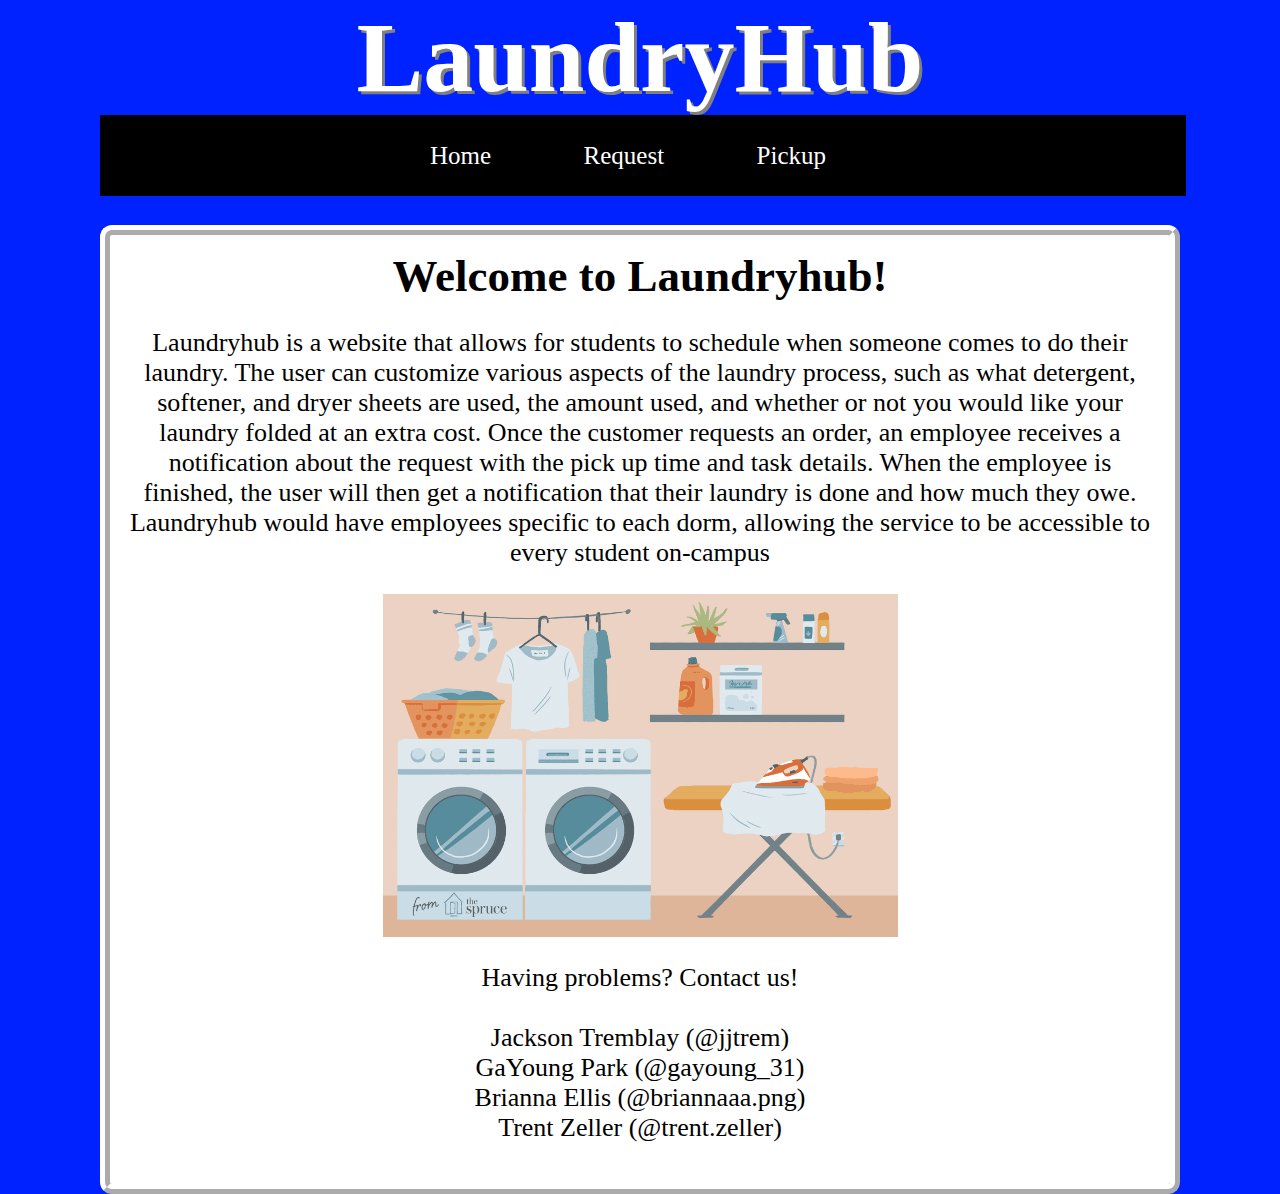
<file: index.html>
<!-- I pledge my honor that I have abided by the Stevens Honor System.
Trent Zeller
Brianna Ellis
Jackson Tremblay
Gayoung Park-->

<!DOCTYPE html>
<html>

<head>
  <title>LaundryHub</title>
  <link rel="stylesheet" type="text/css" href="lhubcss.css">
  <link rel="stylesheet" href="https://fonts.google.com/specimen/Mali?selection.family=Mali">

</head>

<body>
    <header>
        <h1>
            LaundryHub
        </h1>
        <nav>
            <ul>
                <li><a href="index.html">Home</a><li>
                <li><a href="LaundryHub-requests.html">Request</a><li>
                <li><a href="LaundryHub-pickup.html">Pickup</a><li>
            </ul>
        </nav>
    </header>
<div>    
    <h1 id = "Welcome">
        Welcome to Laundryhub!
    </h1>
    <p>
            Laundryhub is a website that allows for students to schedule when someone comes to do
        their laundry. The user can customize various aspects of the laundry process, such as what
        detergent, softener, and dryer sheets are used, the amount used, and whether or not you would
        like your laundry folded at an extra cost. Once the customer requests an order, an employee
        receives a notification about the request with the pick up time and task details. When the
        employee is finished, the user will then get a notification that their laundry is done and how
        much they owe. Laundryhub would have employees specific to each dorm, allowing the service
        to be accessible to every student on-campus
    </p>
    <img src="img1.png" alt = "laundry room">

    <p>
        Having problems?
        Contact us!<br><br>

        Jackson Tremblay (@jjtrem) <br>
        GaYoung Park (@gayoung_31)<br>
        Brianna Ellis (@briannaaa.png)<br>
        Trent Zeller (@trent.zeller)
    </p>
    </div>
    <script src="lhubjs.js"></script>
</body>


</html>
</file>
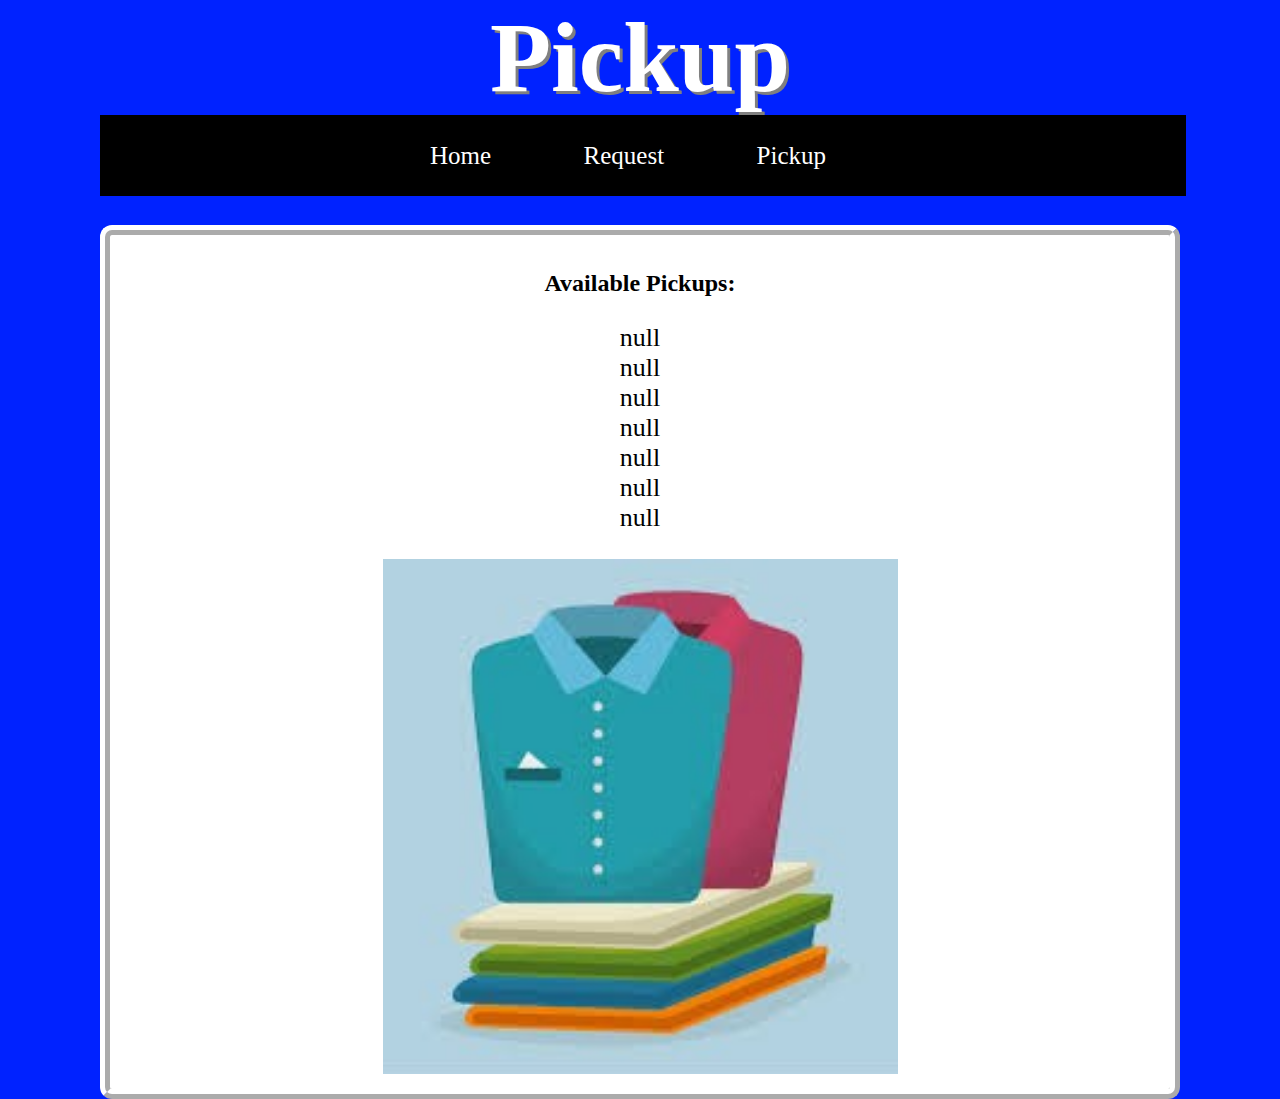
<file: LaundryHub-pickup.html>
<!DOCTYPE html>
<html>

<head>
  <title>Pickup</title>
  <link rel="stylesheet" type="text/css" href="lhubcss.css">

</head>

<body>
    <header>
    <h1>
        Pickup
    </h1>
    <nav>
            <ul>
                <li><a href="index.html">Home</a><li>
                <li><a href="LaundryHub-requests.html">Request</a><li>
                <li><a href="LaundryHub-pickup.html">Pickup</a><li>
            </ul>
        </nav>
    </header>
    <div>

    <h2>
        Available Pickups:
    </h2>
    <p id = "pickup">
        No available pickups at this moment.
    </p>
    <img src="folded.jpg" alt = "folded shirts">

    </div>
    <script src="pickup.js"></script>
</body>

</html>
</file>
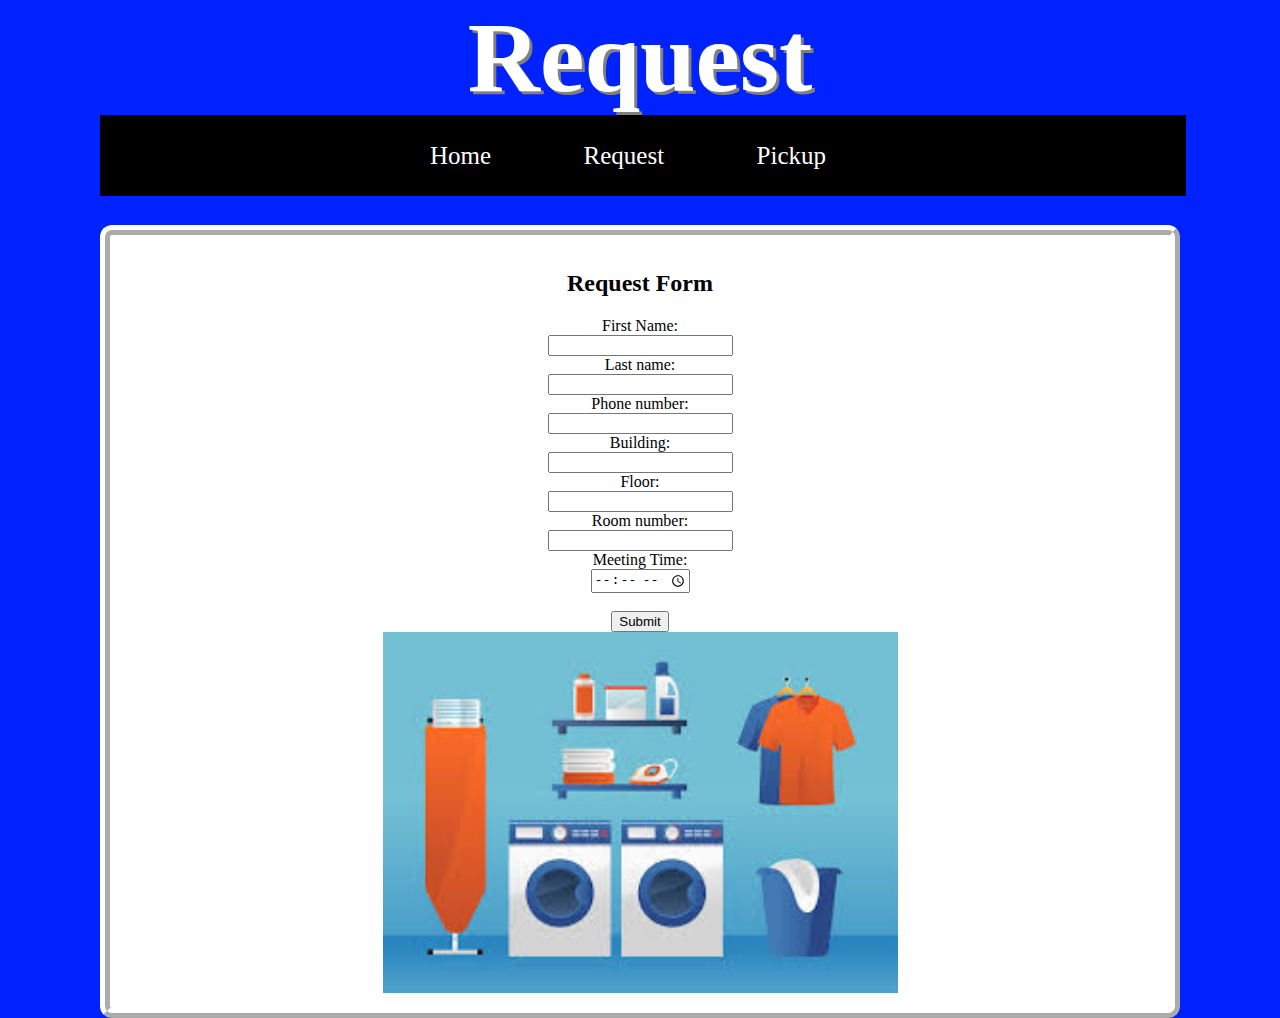
<file: LaundryHub-requests.html>
<!DOCTYPE html>
<html>

<head>
  <title>Request</title>
  <link rel="stylesheet" type="text/css" href="lhubcss.css">
</head>

<body>
    <header>
        <h1>
            Request
        </h1>
        <nav>
                <ul>
                    <li><a href="index.html">Home</a><li>
                    <li><a href="LaundryHub-requests.html">Request</a><li>
                    <li><a href="LaundryHub-pickup.html">Pickup</a><li>
                </ul>
            </nav>
    </header>

    <div id="requests">

    <h2>Request Form</h2>
    <form name="requestForm">
        First Name:<br>
        <input type='text' name="firstname" placeholder="" id="firstname">
        <br>
        Last name:<br>
        <input type="text" name="lastname" placeholder="" id="lastname">
        <br>
        Phone number:<br>
        <input type="text" name="phonenumber" placeholder="" id="number">
        <br>
        Building:<br>
        <input type="text" name="building" placeholder="" id="building">
        <br>
        Floor:<br>
        <input type="text" name="floor" placeholder="" id="floor">
        <br>
        Room number:<br>
        <input type="text" name="roomnumber" placeholder="" id="room">
        <br>
        Meeting Time:<br>
        <input type="time" name="pickuptime" placeholder="" id="time">
        <br><br>
        <input type="button" value="Submit" id="Submit">
    </form>
    
<img src="lau.jpg" alt="laundry room">

</div>
<script src="lhubjs.js"></script>
</body>

</html>
</file>
<file: lhubcss.css>
button{
    border-radius: 12px;
    text-align: center;
    background-color: #0664f0;
    color: white;
    border-color:black;
}

div{
    text-align: center;
    background-color: white;
    border: ridge rgb(255, 255, 255);
    border-width: 10px;
    border-spacing: 10px;
    border-radius: 12px;
    padding: 15px;
}

body{
    margin: 0px 100px 0px 100px;
    background-color: #0022ff;
    background-image: url("https://www.transparenttextures.com/patterns/fabric-plaid.png");
}


p{
    font-size: 26px;
}

h1{
    font-size: 100px;
    color: white;
    text-align:center;
    padding: 0px;
    margin: 0px;
    font-family: "Mali", "Times New Roman", "Comic Sans";
    text-shadow: 3px 3px grey;
}

nav{
    text-align:center;
    margin: auto;
    width: 100%;
    margin-bottom: 100px;
    height: 10px;
}

ul{
    font-size: 15px;
    color: white;
    background-color:black;  /*changes the color of the nav bar*/
    list-style-type: none;
    display: inline-block;
    text-align:center;
    border: solid black;
    margin: 0;
    padding: 0;
    width: inherit;
    overflow:hidden;
    height: 75px;
}

li{
    padding: 15px;
    font-size: 50px;
    text-align:center;
    display: inline;

}

#Welcome{
    color: black; 
    font-size: 45px;
    text-shadow:none;
}

a{
    display: inline-block;
    padding: 10px;
    background-color: black; /*Changes the color of the button */
    color: white;     /*changes te color of the text */
    text-align: center;
    font-size: 25px;
    text-decoration:none;
}

li a:hover {
    background-color: blue;  /* changes the color when mouse hovers over */
}

li a:visited {
    color: white;
}
header{
    width: 100%;
}

img{
    display: flex;
    width: 50%;
}

@media only screen and (min-width: 1200px) {
    img{
        margin-right:auto;
        margin-left:auto;
    }
}
 
@media only screen and (min-width: 600px) and (max-width: 1199px) {
    img{
        width: 30%;
        margin-left: auto;
        margin-right: auto;
    }

    p{
        font-size: 20px;
    }

    h1{
        font-size: 75px;
    }

    nav{
        width: 100%;
        height: 0px;
        margin-bottom: 15%;
    }

    ul{
        height: 50px;
    }

    li{
        font-size: 15px;
    }
}
 
@media only screen and (max-width: 599px) {
    img{
    width: 30%;
    margin-left: auto;
    margin-right: auto;
    }

    p{
        font-size: 15px;
    }

    h1{
        font-size: 50px;
    }

    nav{
        width: 100%;
        height: 0px;
        margin-bottom: 10%;
    }

    ul{
        height: 40px;
    }

    li{
        font-size: 10px;
    }

    div{
        margin: 5px;
    }

    body{
        margin: 5px;
    }
}
</file>
